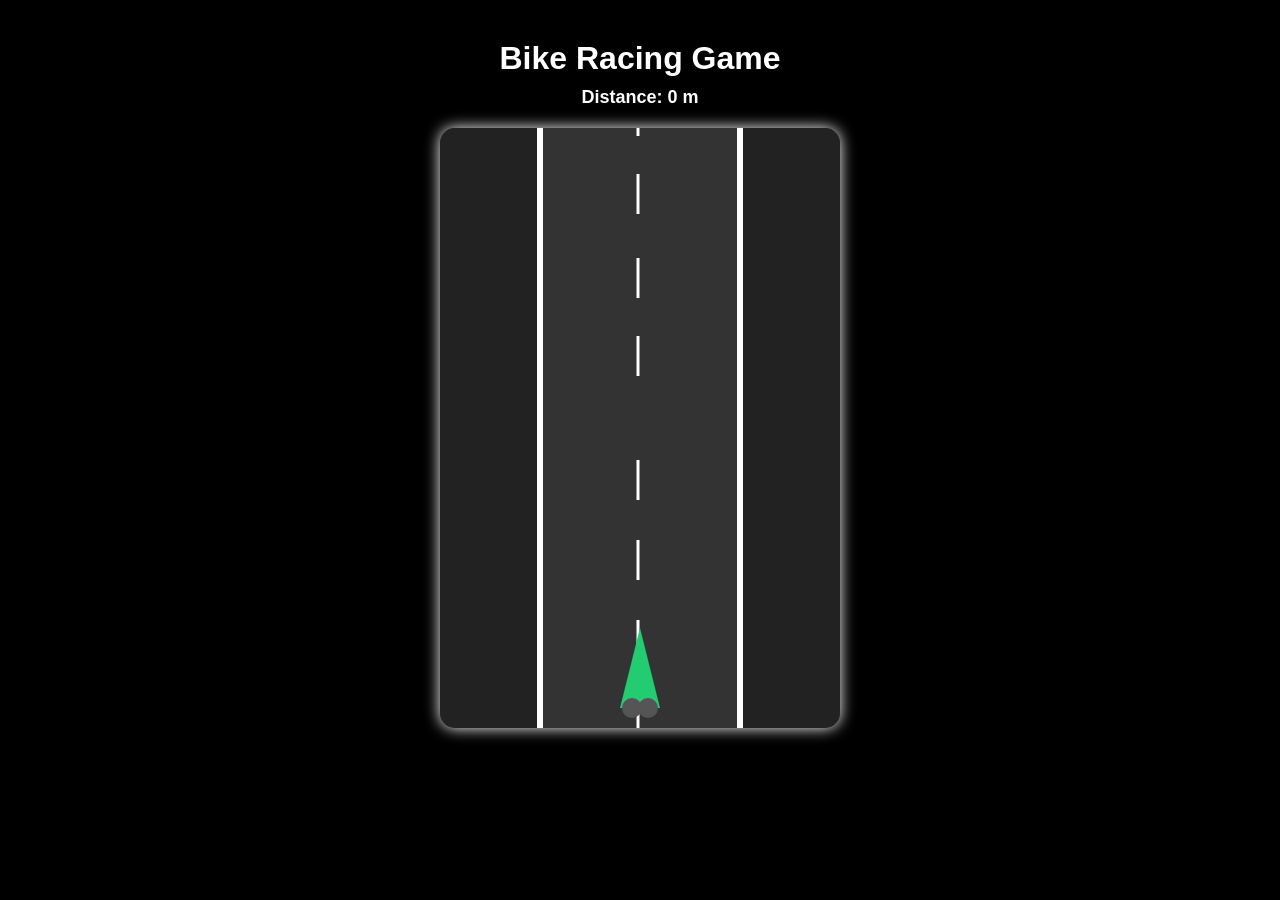
<file: index.html>
<!DOCTYPE html>
<html lang="en">
<head>
    <meta charset="UTF-8">
    <meta name="viewport" content="width=device-width, initial-scale=1.0">
    <title>Document</title>
    <link rel="stylesheet" href="./style.css">
</head>
<body>
    <h1>Bike Racing Game</h1>
    <div id="scoreboard">Distance: 0 m</div>
    <div id="game-container">
        <canvas id="gameCanvas" width="400px" height="600px"></canvas>
        <div id="gameover">
            <div>game over!</div>
            <button id="reset-btn">Restart</button>
        </div>
    </div>

    <script src="./app.js"></script>
</body>
</html>
</file>
<file: style.css>
*{
    margin: 0;
    padding: 0;
    box-sizing: border-box;
}

body {
    background-color: black;
    color: white;
    display: flex;
    flex-direction: column;
    align-items: center;
    padding: 40px;
    font-family: Arial, Helvetica, sans-serif;
}

#scoreboard {
    margin: 10px 0;
    font-size: 18px;
    font-weight: bold;
}

#game-container {
    margin-top: 10px;
    position: relative;
    width: 400px;
    height: 600px;
    background-color: #444444;
    border-radius: 15px;
    overflow: hidden;
    box-shadow: 0 0 15px ;
}

#game-container canvas {
    display: block;
    background: #222;
}

#game-container #gameover {
    position: absolute;
    width: 100%;
    height: 100%;
    top: 0;
    left: 0;
    display: flex;
    flex-direction: column;
    align-items: center;
    justify-content: center;
    font-size: 30px;
    color: white;
    background: rgba(255, 255, 255, 0.3);
    backdrop-filter: blur(10px);
    display: none;
    z-index: 0;
}

#game-container #gameover #reset-btn {
    margin-top: 5px;
    padding: 10px 30px;
    border-radius: 15px;
    border: 1px solid tomato;
    background: tomato;
    color: black;
    font-size: 17px;
}

#game-container #gameover #reset-btn:hover {
    color: white;
    background: transparent;
    box-shadow: 0 0 15px  tomato;
}
</file>
